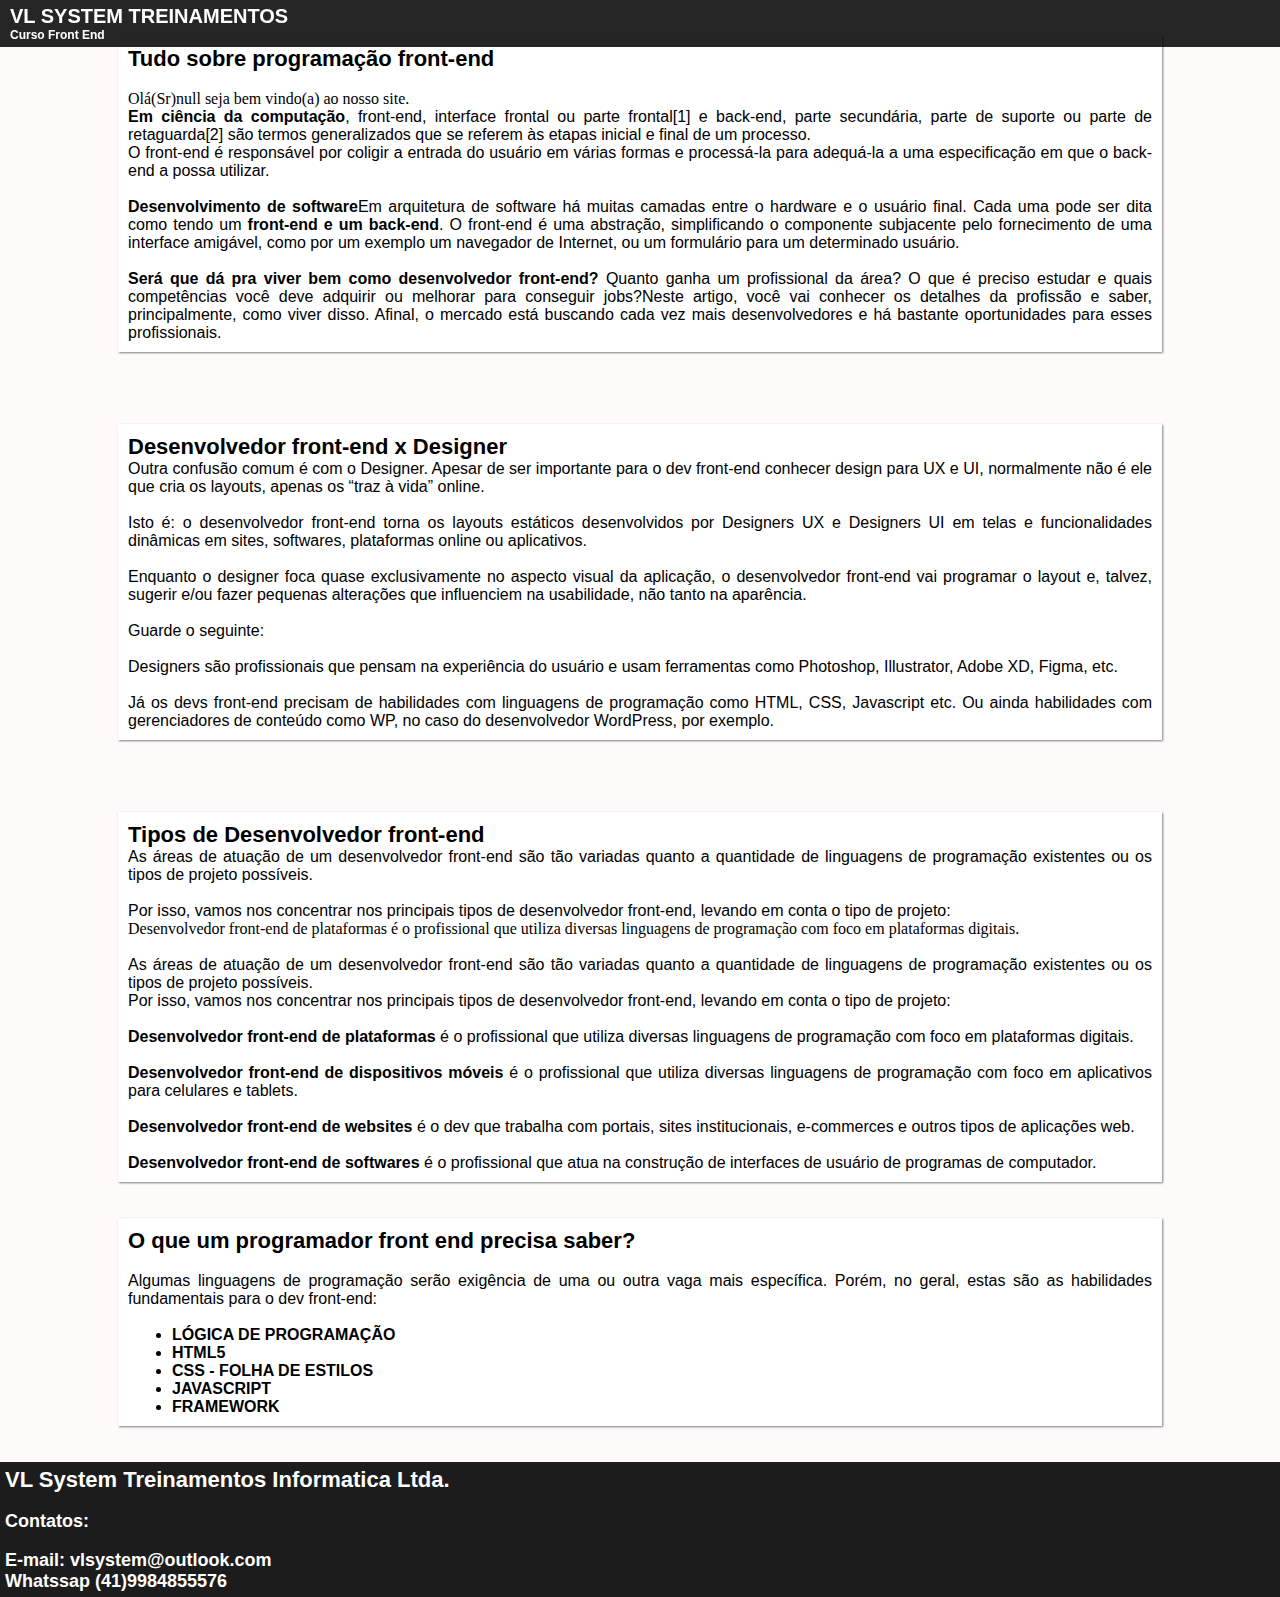
<file: cursoHTML/index.html>
<!DOCTYPE html>
<html lang="pt-br"> 
<head>
	<meta charset="utf-8">
	<meta name="viewport" content="width=device-width, initial-scale=1">
	<title>Projeto Front End</title>
	<link rel="stylesheet" type="text/css" href="css/estilo.css">
	<script type="text/javascript">
		var nomeCliente=prompt("Olá, por favor dugite seu nome (opicional)")
	</script>
</head>
<body>
<header> 
	<h1>VL SYSTEM TREINAMENTOS</h1>
	<h3>Curso Front End</h3>
	
</header>
<br><br>
<section>
	<h2>Tudo sobre programação front-end</h2><br>
	<script type="text/javascript">
		document.write("Olá(Sr)" , nomeCliente , " seja bem vindo(a) ao nosso site.")
	</script>

	<p><b>Em ciência da computação</b>, front-end, interface frontal ou parte frontal[1] e back-end, parte secundária, parte de suporte ou parte de retaguarda[2] são termos generalizados que se referem às etapas inicial e final de um processo.<br> O front-end é responsável por coligir a entrada do usuário em várias formas e processá-la para adequá-la a uma especificação em que o back-end a possa utilizar.</p>
	<br><p><strong>Desenvolvimento de software</strong>Em arquitetura de software há muitas camadas entre o hardware e o usuário final. Cada uma pode ser dita como tendo um <b>front-end e um back-end</b>. O front-end é uma abstração, simplificando o componente subjacente pelo fornecimento de uma interface amigável, como por um exemplo um navegador de Internet, ou um formulário para um determinado usuário.</p><br><strong><p>Será que dá pra viver bem como desenvolvedor front-end?</strong> Quanto ganha um profissional da área? O que é preciso estudar e quais competências você deve adquirir ou melhorar para conseguir jobs?Neste artigo, você vai conhecer os detalhes da profissão e saber, principalmente, como viver disso. Afinal, o mercado está buscando cada vez mais desenvolvedores e há bastante oportunidades para esses profissionais.</p>
</section>
<br><br>
<br><br>
<section>
	<h2>Desenvolvedor front-end x Designer</h2>

	<p>Outra confusão comum é com o Designer. Apesar de ser importante para o dev front-end conhecer design para UX e UI, normalmente não é ele que cria os layouts, apenas os “traz à vida” online.</p>
	<br><p>Isto é: o desenvolvedor front-end torna os layouts estáticos desenvolvidos por Designers UX e Designers UI em telas e funcionalidades dinâmicas em sites, softwares, plataformas online ou aplicativos. </p><br>
	<p>Enquanto o designer foca quase exclusivamente no aspecto visual da aplicação, o desenvolvedor front-end vai programar o layout e, talvez, sugerir e/ou fazer pequenas alterações que influenciem na usabilidade, não tanto na aparência.</p><br>
	<p>Guarde o seguinte: </p><br>
	<p>Designers são profissionais que pensam na experiência do usuário e usam ferramentas como Photoshop, Illustrator, Adobe XD, Figma, etc. </p><br>
	<p>Já os devs front-end precisam de habilidades com linguagens de programação como HTML, CSS, Javascript etc. Ou ainda habilidades com gerenciadores de conteúdo como WP, no caso do desenvolvedor WordPress, por exemplo.</p>
</section>
<br><br>
<br><br>
<section>
	<h2>Tipos de Desenvolvedor front-end</h2>

	<p>As áreas de atuação de um desenvolvedor front-end são tão variadas quanto a quantidade de linguagens de programação existentes ou os tipos de projeto possíveis.</p>
	<br><p>Por isso, vamos nos concentrar nos principais tipos de desenvolvedor front-end, levando em conta o tipo de projeto:</p>Desenvolvedor front-end de plataformas é o profissional que utiliza diversas linguagens de programação com foco em plataformas digitais.</p><br><p>As áreas de atuação de um desenvolvedor front-end são tão variadas quanto a quantidade de linguagens de programação existentes ou os tipos de projeto possíveis.<p>Por isso, vamos nos concentrar nos principais tipos de desenvolvedor front-end, levando em conta o tipo de projeto:</p><br>
	<p><b>Desenvolvedor front-end de plataformas </b>é o profissional que utiliza diversas linguagens de programação com foco em plataformas digitais.</p><br>
	<p><b>Desenvolvedor front-end de dispositivos móveis</b> é o profissional que utiliza diversas linguagens de programação com foco em aplicativos para celulares e tablets.</p>
	<br>
	<p><b>Desenvolvedor front-end de websites</b> é o dev que trabalha com portais, sites institucionais, e-commerces e outros tipos de aplicações web.</p><br>
	<p><b>Desenvolvedor front-end de softwares</b> é o profissional que atua na construção de interfaces de usuário de programas de computador.</p>
	</section>
	<br></br>
	<section>
	<h2>O que um programador front end precisa saber?</h2><br>
	<p>Algumas linguagens de programação serão exigência de uma ou outra vaga mais específica. Porém, no geral, estas são as habilidades fundamentais para o dev front-end:</p><br>
	<ul>
		<li>Lógica de Programação</li>
		<li>HTML5</li>
		<li>CSS - Folha de estilos</li>
		<li>JavaScript</li>
		<li>Framework</li>
	</ul>
</section>
<br><br>
<footer>
	<h5>VL System Treinamentos Informatica Ltda.</h5><br>
	<h4>Contatos:</h4><br>
	<h4>E-mail: vlsystem@outlook.com</h4>
	<h4>Whatssap (41)9984855576</h4>
</footer>
</body>
</html>
</file>
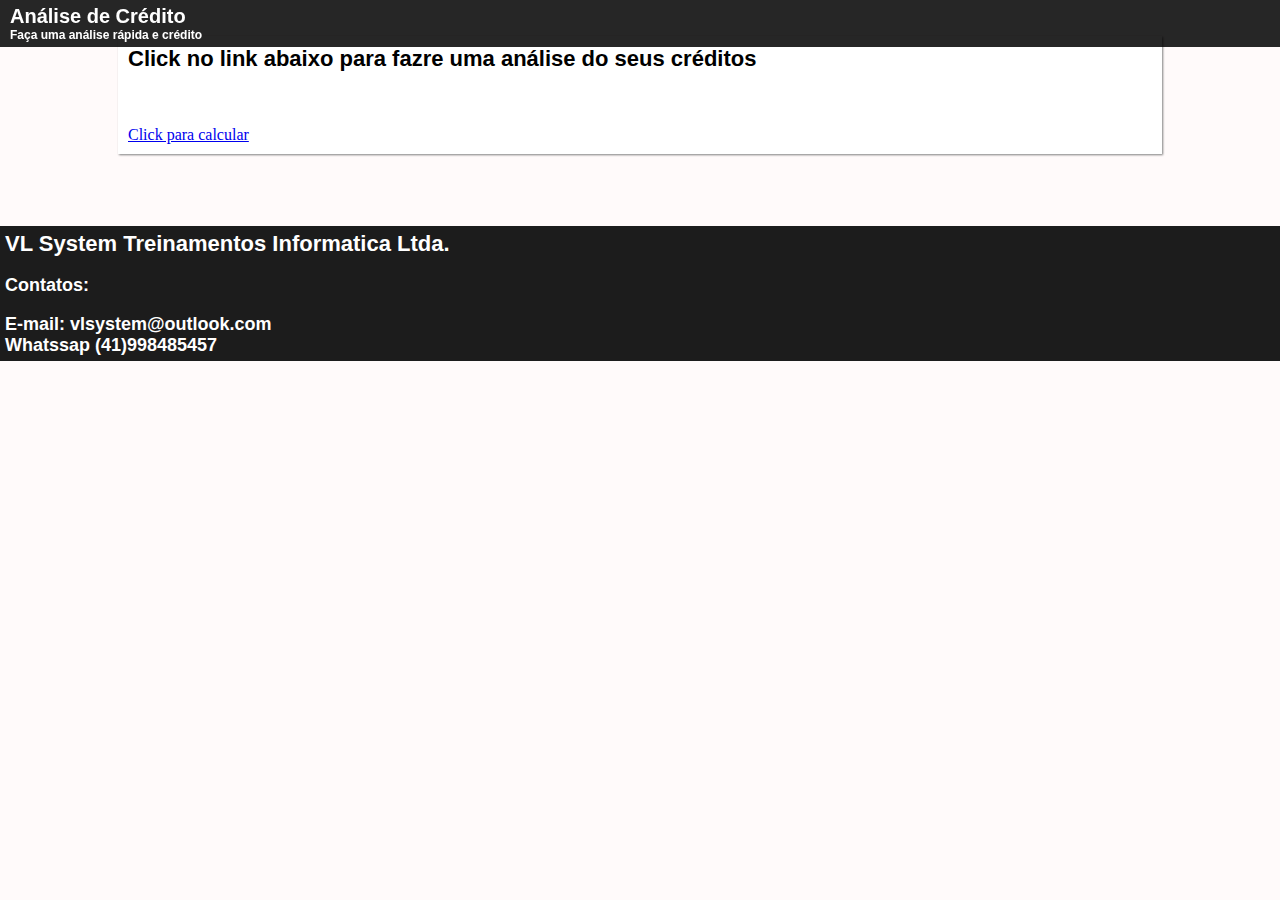
<file: projeto Js/index.html>
<!DOCTYPE html>
<html lang="pt-br"> 
<head>
	<meta charset="utf-8">
	<meta name="viewport" content="width=device-width, initial-scale=1">
	<title>Projeto JS</title>
	<link rel="stylesheet" type="text/css" href="css/estilo.css">
	<script type="text/javascript">

	</script>
</head>
<body>
<header> 
	<h1>Análise de Crédito</h1>
	<h3>Faça uma análise rápida e crédito</h3>
	
</header>
<br><br>
<section>
	<h2>Click no link abaixo para fazre uma análise do seus créditos</h2><br>
	<br>
	<br>
	<a href="Calculo.html">Click para calcular</a>
	</script>

</section>
<br><br>
<br><br>
<!--
<section>
	<h2>Desenvolvedor front-end x Designer</h2>

	<p>Outra confusão comum é com o Designer. Apesar de ser importante para o dev front-end conhecer design para UX e UI, normalmente não é ele que cria os layouts, apenas os “traz à vida” online.</p>
	<br><p>Isto é: o desenvolvedor front-end torna os layouts estáticos desenvolvidos por Designers UX e Designers UI em telas e funcionalidades dinâmicas em sites, softwares, plataformas online ou aplicativos. </p><br>

	<p>Enquanto o designer foca quase exclusivamente no aspecto visual da aplicação, o desenvolvedor front-end vai programar o layout e, talvez, sugerir e/ou fazer pequenas alterações que influenciem na usabilidade, não tanto na aparência.</p><br>
	<p>Guarde o seguinte: </p><br>
	<p>Designers são profissionais que pensam na experiência do usuário e usam ferramentas como Photoshop, Illustrator, Adobe XD, Figma, etc. </p><br>
	<p>Já os devs front-end precisam de habilidades com linguagens de programação como HTML, CSS, Javascript etc. Ou ainda habilidades com gerenciadores de conteúdo como WP, no caso do desenvolvedor WordPress, por exemplo.</p>
</section>
<br><br>
<br><br>
<section>
	<h2>Tipos de Desenvolvedor front-end</h2>

	<p>As áreas de atuação de um desenvolvedor front-end são tão variadas quanto a quantidade de linguagens de programação existentes ou os tipos de projeto possíveis.</p>
	<br><p>Por isso, vamos nos concentrar nos principais tipos de desenvolvedor front-end, levando em conta o tipo de projeto:</p>Desenvolvedor front-end de plataformas é o profissional que utiliza diversas linguagens de programação com foco em plataformas digitais.</p><br><p>As áreas de atuação de um desenvolvedor front-end são tão variadas quanto a quantidade de linguagens de programação existentes ou os tipos de projeto possíveis.<p>Por isso, vamos nos concentrar nos principais tipos de desenvolvedor front-end, levando em conta o tipo de projeto:</p><br>
	
	<section>
	<h2>O que um programador front end precisa saber?</h2><br>
	<p>Algumas linguagens de programação serão exigência de uma ou outra vaga mais específica. Porém, no geral, estas são as habilidades fundamentais para o dev front-end:</p><br>
	<ul>
		<li>Lógica de Programação</li>
		<li>HTML5</li>
		<li>CSS - Folha de estilos</li>
		<li>JavaScript</li>
		<li>Framework</li>
	</ul>
</section>
<br><br>-->
<footer>
	<h5>VL System Treinamentos Informatica Ltda.</h5><br>
	<h4>Contatos:</h4><br>
	<h4>E-mail: vlsystem@outlook.com</h4>
	<h4>Whatssap (41)998485457</h4>
</footer>
</body>
</html>
</file>
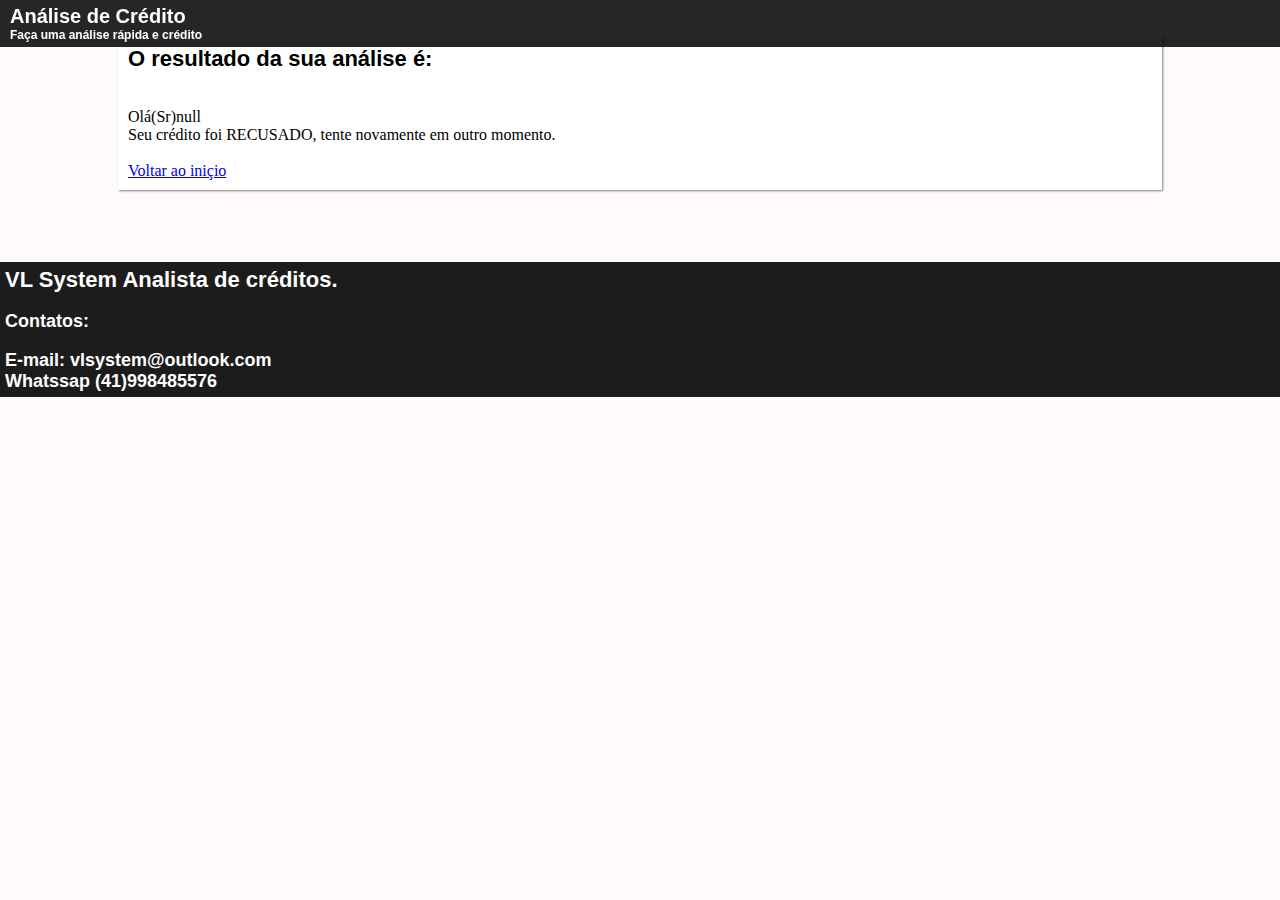
<file: projeto Js/calculo.html>
<!DOCTYPE html>
<html lang="pt-br"> 
<head>
	<meta charset="utf-8">
	<meta name="viewport" content="width=device-width, initial-scale=1">
	<title>Projeto JS</title>
	<link rel="stylesheet" type="text/css" href="css/estilo.css">
	<script type="text/javascript">

		let nomeCliente = prompt("Olá, para prosseguir insira seu nome")
		let rendaCliente = prompt("Qual sua renda bruta atual?")

	</script>
</head>
<body>
<header> 
	<h1>Análise de Crédito</h1>
	<h3>Faça uma análise rápida e crédito</h3>
	
</header>
<br><br>
<section>
	<h2>O resultado da sua análise é:</h2>
	<br>
	<br>
	<script type="text/javascript">
		document.write("Olá(Sr)" ,nomeCliente)
	</script>
	<br>
	<script type="text/javascript">
		if (rendaCliente >= 1500) {
			document.write("Parabéns seu crédito foi APROVADO,")
			document.write("um(a) de nossos consultores(as) entrará em contato em breve.")
		}else{
			document.write("Seu crédito foi RECUSADO, tente novamente em outro momento.")
		}
	</script>
	<br><br>
	<a href="index.html">Voltar ao iniçio</a>
	</script>	
</section>

<br><br>
<br><br>
<!--
<section>
	<h2>Desenvolvedor front-end x Designer</h2>

	<p>Outra confusão comum é com o Designer. Apesar de ser importante para o dev front-end conhecer design para UX e UI, normalmente não é ele que cria os layouts, apenas os “traz à vida” online.</p>
	<br><p>Isto é: o desenvolvedor front-end torna os layouts estáticos desenvolvidos por Designers UX e Designers UI em telas e funcionalidades dinâmicas em sites, softwares, plataformas online ou aplicativos. </p><br>

	<p>Enquanto o designer foca quase exclusivamente no aspecto visual da aplicação, o desenvolvedor front-end vai programar o layout e, talvez, sugerir e/ou fazer pequenas alterações que influenciem na usabilidade, não tanto na aparência.</p><br>
	<p>Guarde o seguinte: </p><br>
	<p>Designers são profissionais que pensam na experiência do usuário e usam ferramentas como Photoshop, Illustrator, Adobe XD, Figma, etc. </p><br>
	<p>Já os devs front-end precisam de habilidades com linguagens de programação como HTML, CSS, Javascript etc. Ou ainda habilidades com gerenciadores de conteúdo como WP, no caso do desenvolvedor WordPress, por exemplo.</p>
</section>
<br><br>
<br><br>
<section>
	<h2>Tipos de Desenvolvedor front-end</h2>

	<p>As áreas de atuação de um desenvolvedor front-end são tão variadas quanto a quantidade de linguagens de programação existentes ou os tipos de projeto possíveis.</p>
	<br><p>Por isso, vamos nos concentrar nos principais tipos de desenvolvedor front-end, levando em conta o tipo de projeto:</p>Desenvolvedor front-end de plataformas é o profissional que utiliza diversas linguagens de programação com foco em plataformas digitais.</p><br><p>As áreas de atuação de um desenvolvedor front-end são tão variadas quanto a quantidade de linguagens de programação existentes ou os tipos de projeto possíveis.<p>Por isso, vamos nos concentrar nos principais tipos de desenvolvedor front-end, levando em conta o tipo de projeto:</p><br>
	
	<section>
	<h2>O que um programador front end precisa saber?</h2><br>
	<p>Algumas linguagens de programação serão exigência de uma ou outra vaga mais específica. Porém, no geral, estas são as habilidades fundamentais para o dev front-end:</p><br>
	<ul>
		<li>Lógica de Programação</li>
		<li>HTML5</li>
		<li>CSS - Folha de estilos</li>
		<li>JavaScript</li>
		<li>Framework</li>
	</ul>
</section>
<br><br>-->
<footer>
	<h5>VL System Analista de créditos.</h5><br>
	<h4>Contatos:</h4><br>
	<h4>E-mail: vlsystem@outlook.com</h4>
	<h4>Whatssap (41)998485576</h4>
</footer>
</body>
</html>
</file>
<file: cursoHTML/css/estilo.css>
*{
			margin:0;
			border:0;
			padding:5;
		}
		header{
			background-color: rgba(0, 0, 0, 0.85) ;
			padding:5px;
			position: fixed;
			width: 100%;
		}
		body{
			
			background-color: rgba(255,250,250);
		}
		h1{
			color: #fff;
			font-family: arial;
			font-size: 20px;
			margin-left: 5px;
			margin-top:0px;
		}
		h3{
			color: #fff;
			font-family: arial;
			font-size: 12px;
			margin-left: 5px;
		}
		section{
			width:80% ;
			margin: 0 auto;
			box-shadow: 1px 1px 2px #808080;
			padding: 10px;
			background-color: #fff;
		}
		p{
			text-align: justify;
			font-family: arial;
			font-size: 16px;
		}
		footer{
			background-color: rgba(28,28,28) ;
			padding:5px;

		}
		h4{
			font-family: arial;
			font-size: 18px;
			color: #fff;
		}
		h5{
			font-family: arial;
			font-size: 22px;
			color: #fff;
			text-shadow: 1px 1px 2px ##F5F5F5;
		}
		h2{
			font-family: arial;
			font-size: 22px;
		}
		ul,li{
			text-transform: uppercase;
			/*display: inline-block;*/
			font-family:arial ;
			font-size: 16px;
			font-weight:bold ;
			margin-left:2px ;
		}
</file>
<file: projeto Js/css/estilo.css>
*{
			margin:0;
			border:0;
			padding:5;
		}
		header{
			background-color: rgba(0, 0, 0, 0.85) ;
			padding:5px;
			position: fixed;
			width: 100%;
		}
		body{
			background-color: rgba(255,250,250);
		}
		h1{
			color: #fff;
			font-family: arial;
			font-size: 20px;
			margin-left: 5px;
			margin-top:0px;
		}
		h3{
			color: #fff;
			font-family: arial;
			font-size: 12px;
			margin-left: 5px;
		}
		section{
			width:80% ;
			margin: 0 auto;
			box-shadow: 1px 1px 2px #808080;
			padding: 10px;
			background-color: #fff;
		}
		p{
			text-align: justify;
			font-family: arial;
			font-size: 16px;
		}
		footer{
			background-color: rgba(28,28,28) ;
			padding:5px;

		}
		h4{
			font-family: arial;
			font-size: 18px;
			color: #fff;
		}
		h5{
			font-family: arial;
			font-size: 22px;
			color: #fff;
			text-shadow: 1px 1px 2px ##F5F5F5;
		}
		h2{
			font-family: arial;
			font-size: 22px;
		}
		ul,li{
			font-family:arial ;
			font-size: 16px;
			font-weight:bold ;
			margin-left:2px ;
		}
</file>
